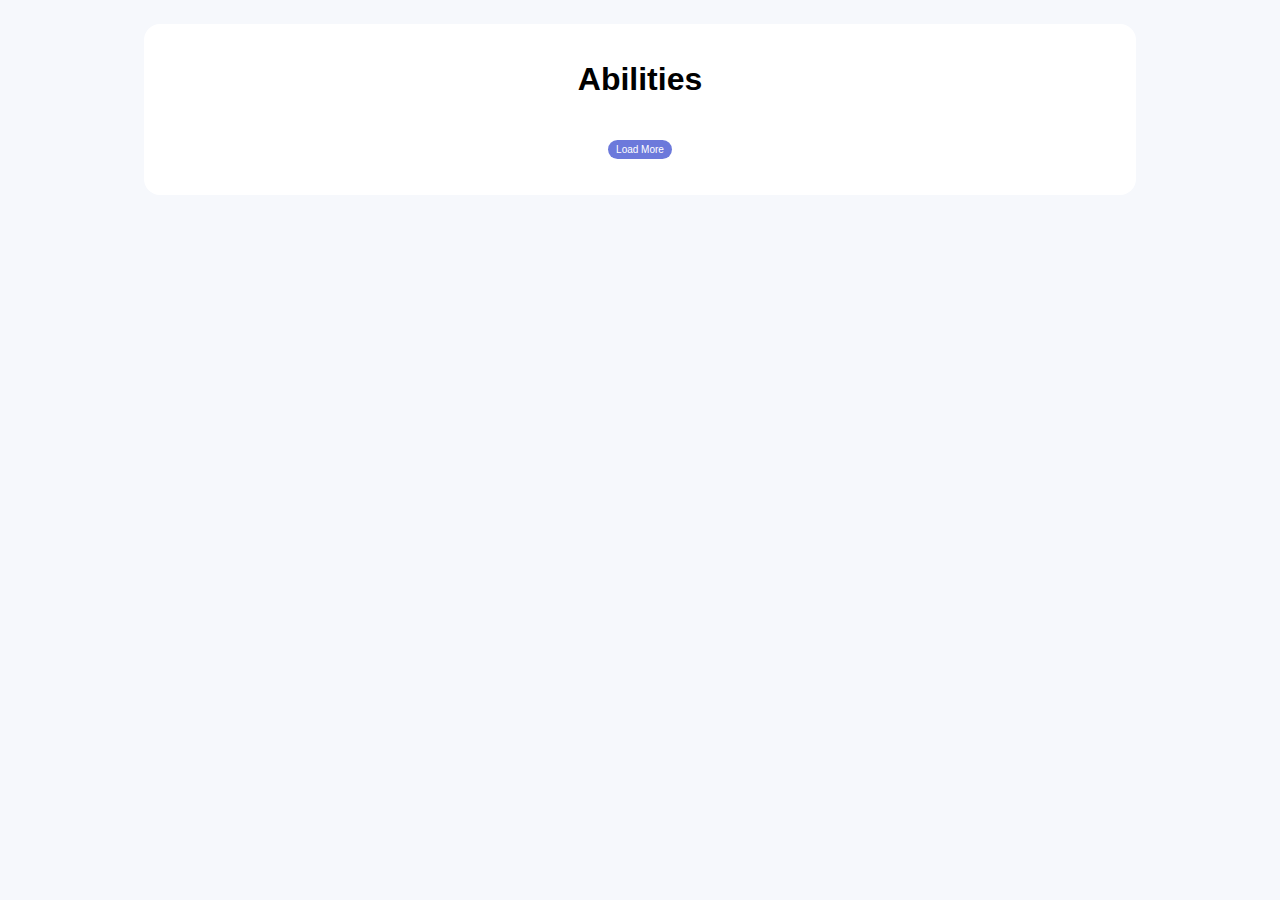
<file: newPage.html>
<!DOCTYPE html>
<html lang="en">
<head>
    <meta charset="UTF-8">
    <meta name="viewport" content="width=device-width, initial-scale=1.0">
    <title>Pokemon more details</title>
    <link rel="stylesheet" href="/assets/css/more-detail.css">
    <link rel="stylesheet" href="/assets/css/global.css">
    <link rel="stylesheet" href="/assets/css/pokedex.css">
</head>
<body>
    <section class="content">
        <h1>Abilities</h1>

        <ol id="pokemonList" class="pokemons">
            <!-- .  .... Pokemons here ..... -->
        </ol>

        
        <div class="pagination">
            <button id="loadMoreButton" type="button">
                Load More
            </button>
        </div>
    </section>
    
</body>
</html>
</file>
<file: assets/css/more-detail.css>
body{
    display: flex;
    text-align: center;
    justify-content: center;
    align-items: center;
}
#details{
    margin: 5%;
    height: 200px;
    width: 200px;
    background-color: aqua;
}
</file>
<file: assets/css/global.css>
* {
    font-family: 'Roboto', sans-serif;
    box-sizing: border-box;
}

.name{
    text-align: left;
}

body {
    background-color: #f6f8fc;
}


.content {
    width: 100vw;
    height: 100vh;
    padding: 1rem;
    background-color: #fff;
}

@media screen and (min-width: 992px) {
    .content {
        max-width: 992px;
        height: auto;
        margin: 1rem auto;
        border-radius: 1rem;
    }
}
</file>
<file: assets/css/pokedex.css>
.pokemons {
    display: grid;
    grid-template-columns: 1fr;
    margin: 0;
    padding: 0;
    list-style: none;
    
}

.normal {
    background-color: #a6a877;
}

.grass {
    background-color: #77c850;
}

.fire {
    background-color: #ee7f30;
}

.water {
    background-color: #678fee;
}

.electric {
    background-color: #f7cf2e;
}

.ice {
    background-color: #98d5d7;
}

.ground {
    background-color: #dfbf69;
}

.flying {
    background-color: #a98ff0;
}

.poison {
    background-color: #a040a0;
}

.fighting {
    background-color: #bf3029;
}

.psychic {
    background-color: #f65687;
}

.dark {
    background-color: #725847;
}

.rock {
    background-color: #b8a137;
}

.bug {
    background-color: #a8b720;
}

.ghost {
    background-color: #6e5896;
}

.steel {
    background-color: #b9b7cf;
}

.dragon {
    background-color: #6f38f6;
}

.fairy {
    background-color: #f9aec7;
}

.pokemon {
    display: flex;
    flex-direction: column;
    margin: .5rem;
    padding: 1rem;
    border-radius: 1rem;
    cursor: pointer;
}

.pokemon .number {
    color: #000;
    opacity: .3;
    text-align: right;
    font-size: .625rem;
}

.pokemon .name {
    text-transform: capitalize;
    color: #fff;
    margin-bottom: .25rem;
}

.pokemon .detail {
    display: flex;
    flex-direction: row;
    align-items: center;
    justify-content: space-between;
}

.pokemon .detail .types {
    padding: 0;
    margin: 0;
    list-style: none;
}

.pokemon .detail .types .type {
    color: #fff;
    padding: .25rem .5rem;
    margin: .25rem 0;
    font-size: .625rem;
    border-radius: 1rem;
    filter: brightness(1.1);
    text-align: center;
}

.pokemon .detail img {
    max-width: 100%;
    height: 70px;
}

.pagination {
    display: flex;
    flex-direction: row;
    justify-content: center;
    align-items: center;
    width: 100%;
    padding: 1rem;
}

.pagination button {
    padding: .25rem .5rem;
    margin: .25rem 0;
    font-size: .625rem;
    color: #fff;
    background-color: #6c79db;
    border: none;
    border-radius: 1rem;
}

@media screen and (min-width: 380px) {
    .pokemons {
        grid-template-columns: 1fr 1fr;
    }
}

@media screen and (min-width: 576px) {
    .pokemons {
        grid-template-columns: 1fr 1fr 1fr;
    }
}

@media screen and (min-width: 992px) {
    .pokemons {
        grid-template-columns: 1fr 1fr 1fr 1fr;
    }
}
</file>
